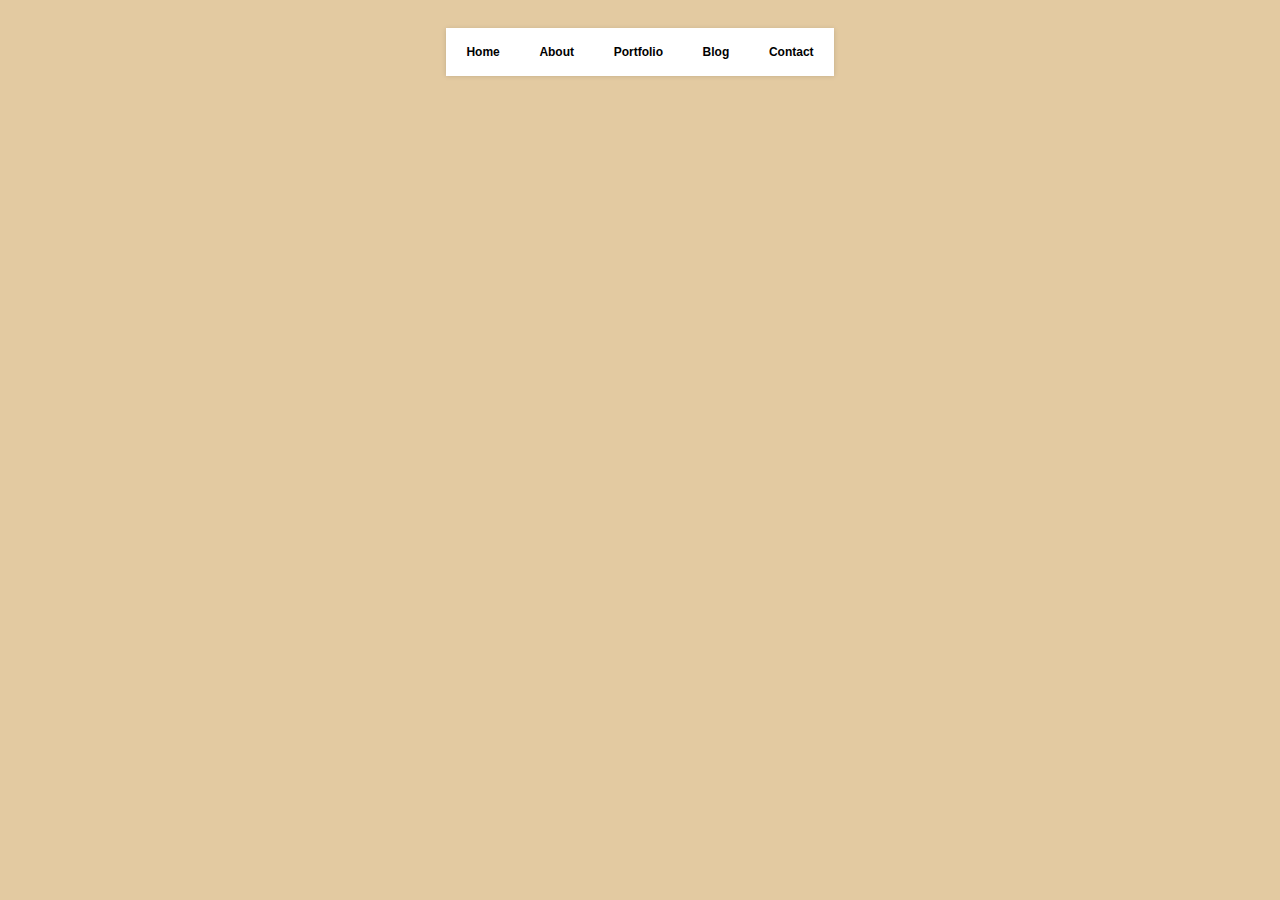
<file: html/percobaan.html>
<!DOCTYPE html>
<html lang="en">
<head>
    <meta charset="UTF-8">
    <title>Title</title>
    <link href="../css/percobaan.css" type="text/css" rel="stylesheet" />
</head>
<body>

<ul><li>Home</li>
    <li>About</li>
    <li>
        Portfolio
        <ul>
            <li>Web Design</li>
            <li>Web Development</li>
            <li>Illustrations</li>
        </ul>
    </li>
    <li>Blog</li>
    <li>Contact</li>
</ul>


</body>
</html>
</file>
<file: css/percobaan.css>
body {
    font-family: 'Lucida Grande', 'Helvetica Neue', Helvetica, Arial, sans-serif;
    padding: 20px 50px 150px;
    font-size: 13px;
    text-align: center;
    background: #E3CAA1;
}

ul {
    text-align: left;
    display: inline;
    margin: 0;
    padding: 15px 4px 17px 0;
    list-style: none;
    -webkit-box-shadow: 0 0 5px rgba(0, 0, 0, 0.15);
    -moz-box-shadow: 0 0 5px rgba(0, 0, 0, 0.15);
    box-shadow: 0 0 5px rgba(0, 0, 0, 0.15);
}
ul li {
    font: bold 12px/18px sans-serif;
    display: inline-block;
    margin-right: -4px;
    position: relative;
    padding: 15px 20px;
    background: #fff;
    cursor: pointer;
    -webkit-transition: all 0.2s;
    -moz-transition: all 0.2s;
    -ms-transition: all 0.2s;
    -o-transition: all 0.2s;
    transition: all 0.2s;
}
ul li:hover {
    background: #555;
    color: #fff;
}
ul li ul {
    padding: 0;
    position: absolute;

    left: 0;
    width: 150px;
    -webkit-box-shadow: none;
    -moz-box-shadow: none;
    box-shadow: none;
    display: none;
    opacity: 0;
    visibility: hidden;
    -webkit-transiton: opacity 0.2s;
    -moz-transition: opacity 0.2s;
    -ms-transition: opacity 0.2s;
    -o-transition: opacity 0.2s;
    -transition: opacity 0.2s;
}
ul li ul li {
    background: #555;
    display: block;
    color: #fff;
    text-shadow: 0 -1px 0 #000;
}
ul li ul li:hover { background: #666; }
ul li:hover ul {
    display: block;
    opacity: 1;
    visibility: visible;
}
</file>
